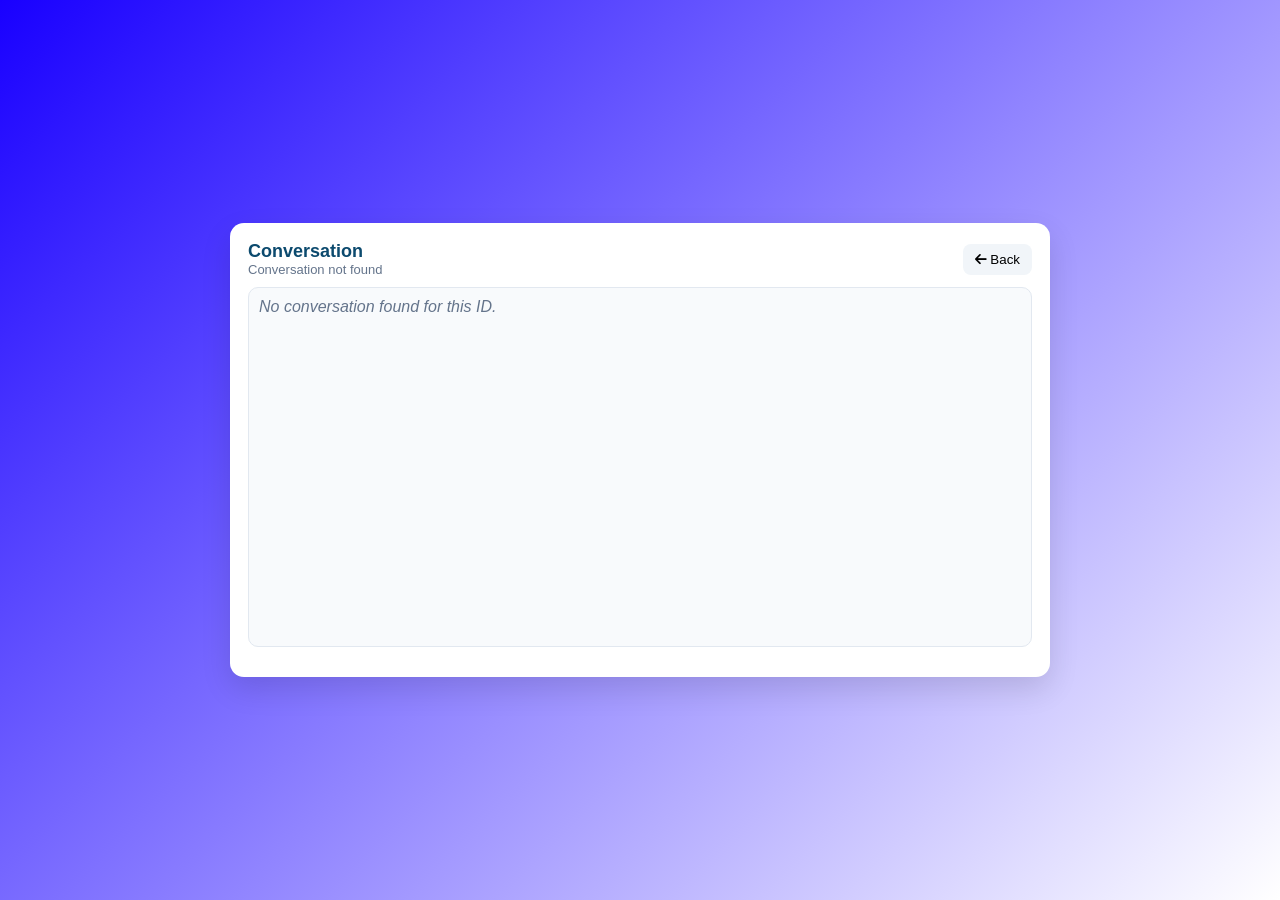
<file: chat.html>
<!DOCTYPE html>
<html lang="en">
<head>
  <meta charset="utf-8" />
  <meta name="viewport" content="width=device-width,initial-scale=1" />
  <title>Conversation - MediVoice</title>
  <link rel="stylesheet" href="styles.css" />
  <link rel="stylesheet" href="https://cdnjs.cloudflare.com/ajax/libs/font-awesome/6.5.0/css/all.min.css"/>
  <style>
    body { display:flex; justify-content:center; padding:24px; background: linear-gradient(135deg,#1900ff,#ffffff); min-height:100vh; }
    .chat-page { width:100%; max-width:820px; background:#fff; border-radius:14px; padding:18px; box-shadow:0 12px 30px rgba(0,0,0,0.12); }
    .chat-header { display:flex; justify-content:space-between; align-items:center; gap:12px; margin-bottom:10px; }
    .chat-title { font-size:18px; color:#0c4a6e; font-weight:700; }
    .back-btn { background:#f1f5f9; border:none; padding:8px 12px; border-radius:8px; cursor:pointer; }
    .chat-body { min-height:360px; max-height:68vh; overflow-y:auto; padding:10px; background:#f8fafc; border-radius:10px; border:1px solid #e2e8f0; display:flex; flex-direction:column; gap:12px; }
    .chat-footer { margin-top:12px; display:flex; justify-content:space-between; gap:8px; align-items:center; }
    .export-btn { background:#0ea5e9; color:#fff; border:none; padding:10px 14px; border-radius:8px; cursor:pointer; }
    .meta { color:#64748b; font-size:13px; }
  </style>
</head>
<body>
  <div class="chat-page">
    <div class="chat-header">
      <div>
        <div class="chat-title">Conversation</div>
        <div class="meta" id="chat-meta">Loading...</div>
      </div>
      <div>
        <button onclick="history.back()" class="back-btn"><i class="fas fa-arrow-left"></i> Back</button>
      </div>
    </div>

    <div class="chat-body" id="chat-body">
      <!-- messages will render here -->
    </div>

    <div class="chat-footer">
      <div class="meta" id="chat-footer-meta"></div>
      <button id="export-text" class="export-btn"><i class="fas fa-download"></i> Export Text</button>
    </div>
  </div>

  <script>
    function qs(name) {
      const params = new URLSearchParams(window.location.search);
      return params.get(name);
    }

    function renderMessage(container, msg) {
      const wrapper = document.createElement('div');
      wrapper.className = 'message-wrapper ' + (msg.type === 'ai' ? 'ai-wrapper' : msg.type === 'system' ? 'system-wrapper' : 'user-wrapper');

      const bubble = document.createElement('div');
      bubble.className = 'message ' + (msg.type === 'ai' ? 'ai-message' : msg.type === 'system' ? 'system-message' : 'user-message');

      const senderRow = document.createElement('div');
      senderRow.className = 'message-sender';
      const icon = document.createElement('i');
      icon.className = (msg.type === 'ai') ? 'fas fa-robot' : (msg.type === 'system') ? 'fas fa-info-circle' : 'fas fa-user';
      const label = document.createElement('strong');
      label.textContent = msg.type === 'ai' ? 'AI Assistant' : (msg.type === 'system' ? msg.sender : (msg.sender === 'You' ? 'You' : msg.sender));
      const time = document.createElement('span');
      time.className = 'message-time';
      time.textContent = ' • ' + new Date(msg.timestamp).toLocaleString();

      senderRow.appendChild(icon);
      senderRow.appendChild(label);
      senderRow.appendChild(time);

      const textDiv = document.createElement('div');
      textDiv.className = 'message-text';
      textDiv.textContent = msg.text;

      bubble.appendChild(senderRow);
      bubble.appendChild(textDiv);
      wrapper.appendChild(bubble);
      container.appendChild(wrapper);
    }

    (function() {
      const callId = qs('callId');
      const callHistoryData = JSON.parse(localStorage.getItem('mediVoiceCallHistory')) || [];
      const call = callHistoryData.find(c => String(c.id) === String(callId));
      const chatBody = document.getElementById('chat-body');
      const chatMeta = document.getElementById('chat-meta');
      const chatFooterMeta = document.getElementById('chat-footer-meta');
      const exportBtn = document.getElementById('export-text');

      if (!call) {
        chatMeta.textContent = 'Conversation not found';
        chatBody.innerHTML = '<div class="no-data">No conversation found for this ID.</div>';
        exportBtn.style.display = 'none';
        return;
      }

      chatMeta.textContent = `Date: ${call.date} • Duration: ${call.duration} • Messages: ${call.conversation.length}`;
      chatFooterMeta.textContent = `Session: ${call.id}`;

      // render messages
      chatBody.innerHTML = '';
      call.conversation.forEach(msg => {
        renderMessage(chatBody, msg);
      });
      chatBody.scrollTop = chatBody.scrollHeight;

      // export text
      exportBtn.addEventListener('click', () => {
        const text = call.conversation.map(m => `${m.sender} (${new Date(m.timestamp).toLocaleString()}):\n${m.text}\n`).join('\n');
        const blob = new Blob([text], { type: 'text/plain' });
        const url = URL.createObjectURL(blob);
        const a = document.createElement('a');
        a.href = url;
        a.download = `conversation-${call.id}.txt`;
        document.body.appendChild(a);
        a.click();
        a.remove();
        URL.revokeObjectURL(url);
      });
    })();
  </script>
</body>
</html>
</file>
<file: styles.css>
/* styles.css (UPDATED) */

/* basic resets */
* { box-sizing:border-box; margin:0; padding:0; font-family: "Poppins", "Segoe UI", Tahoma, Geneva, Verdana, sans-serif; }
body { background: linear-gradient(135deg,#0033ff,#ffffff); color:#16450b; padding:18px; display:flex; flex-direction:column; align-items:center; min-height:100vh; }

/* main container */
.main-container { width:100%; max-width:400px; display:flex; justify-content:center; }

/* calling screen - increased height */
.calling-screen {
  width:100%;
  max-width:380px;
  background:#fff;
  border-radius:14px;
  padding:16px;
  box-shadow:0 8px 22px rgb(1, 4, 53);
  display:flex;
  flex-direction:column;
  gap:10px;
  position:relative;
  min-height:520px;           /* increased height */
  max-height:88vh;
  overflow:hidden;
}


/* Profile picture container */
.profile-pic {
  width: 72px;
  height: 72px;
  border-radius: 50%;
  margin: 0 auto 8px;
  background:red;
  display: flex;
  align-items: center;
  justify-content: center;
  overflow: hidden; /* ensures circular clipping for the image */
  border: 3px solid rgb(250, 24, 24);
}

/* Profile image inside the circle */
.profile-pic img {
  width: 100%;
  height: 100%;
  object-fit: cover; /* ensures the image fills the circle properly */
  border-radius: 50%;
  display: block;
}




/* profile */
.profile { text-align:center; }
.profile-pic {
  width:72px; height:72px; border-radius:50%; margin:0 auto 8px;
  background:rgb(0, 0, 0);
  display:flex; align-items:center; justify-content:center;
  color:#fff; font-size:26px; border:3px solid rgba(255,255,255,0.7);
}
.profile h2 { color:#0c4a6e; font-size:17px; margin-bottom:2px; }
.profile p { color:#64748b; font-size:12px; }

/* call status */
.call-status {
  display:flex; flex-direction:column; align-items:center; gap:6px;
  background:linear-gradient(180deg,#eef7ff,#ffffff);
  padding:8px 10px; border-radius:10px; border:1px solid rgba(226,232,240,0.9);
  color:#0c4a6e; font-weight:600;
}
.timer { font-size:12px; color:#64748b; }

/* transcript */
.transcript-box {
  width:100%; min-height:180px; max-height:60vh; overflow-y:auto;
  background:#f8fbff; border-radius:10px; padding:10px;
  border:1px solid #e6f0fb; display:flex; flex-direction:column; gap:10px;
}

/* messages */
.message-wrapper { width:100%; display:flex; }
.user-wrapper { justify-content:flex-end; }
.ai-wrapper { justify-content:flex-start; }
.system-wrapper { justify-content:center; }

.message {
  max-width:82%; padding:10px; border-radius:10px;
  display:flex; flex-direction:column; gap:8px; word-wrap:break-word;
}
.user-message { background:#00ffaad6; color:#000000; border-bottom-right-radius:6px; align-items:flex-end; }
.ai-message { background:#6a00ffaf; color:#000000; border-bottom-left-radius:6px; align-items:flex-start; }
.system-message { background:#fafafa; color:#ff3333; border-radius:8px; font-size:13px; padding:8px 10px; text-align:center; }

.message-sender { display:flex; align-items:center; gap:8px; font-weight:700; font-size:13px; color:inherit; }
.message-sender i { width:18px; height:18px; display:inline-flex; align-items:center; justify-content:center; color:inherit; }
.message-time { font-weight:600; font-size:12px; color:rgba(0,0,0,0.45); margin-left:6px; }
.message-text { font-size:14px; line-height:1.45; color:inherit; }

/* controls */
.call-controls { display:flex; gap:12px; justify-content:space-around; margin-top:6px; }
.control-btn {
  width:44px; height:44px; border-radius:50%; background:#f1f7ff; border:none;
  display:flex; align-items:center; justify-content:center; cursor:pointer;
  color:#0c4a6e; font-size:15px; transition:background .2s ease, transform .2s ease;
}
.control-btn:hover { transform:translateY(-2px); background:#dbeafe; }
.control-btn.active { background:#0ea5e9; color:#fff; }

/* vapi button container */
.vapi-button-container { position:absolute; left:50%; transform:translateX(-50%); bottom:12px; z-index:1200; pointer-events:none; width:auto; display:flex; justify-content:center; }
#vapi-button { pointer-events:auto; }

/* footer */
.footer {
  width:100%; margin-top:18px;
  display:flex; flex-direction:column; gap:12px; align-items:center;
}

/* history section */
.history-section {
  width:80vw; max-width:980px; min-width:280px;
  background:#fff; border-radius:12px; padding:16px;
  box-shadow:0 10px 30px rgba(2,6,23,0.06); border:1px solid #e6f0fb;
  margin:0 auto;
}
.section-title {
  display:flex; align-items:center; gap:10px; font-size:16px;
  color:#0c4a6e; margin-bottom:10px; font-weight:700;
}

/* Clear history button - styled */
.history-controls {
  display:flex; justify-content:flex-end; margin-bottom:10px;
}
.history-btn {
  background:linear-gradient(135deg,#2563eb,#7c3aed);
  border:none; color:#fff; font-weight:600; font-size:14px;
  padding:8px 16px; border-radius:10px; cursor:pointer;
  display:flex; align-items:center; gap:8px;
  box-shadow:0 4px 12px rgba(37,99,235,0.25);
  transition:background 0.3s ease, transform 0.2s ease;
}
.history-btn i { font-size:14px; }
.history-btn:hover { background:linear-gradient(135deg,#1d4ed8,#6d28d9); transform:translateY(-2px); }

/* call history list */
.call-history {
  display:flex; flex-direction:column; gap:10px; max-height:320px; overflow-y:auto;
  padding:6px; border-radius:10px; background:#f8fbff; border:1px solid #e6f0fb;
}
.call-item {
  display:flex; justify-content:space-between; align-items:center; gap:8px;
  padding:10px; background:linear-gradient(180deg,#fff,#fbfdff);
  border-radius:10px; border:1px solid #eef7ff;
}
.call-info h4 { font-size:14px; color:#0c4a6e; margin-bottom:6px; }
.call-info p { font-size:13px; color:#64748b; margin:0; }

.call-actions { display:flex; gap:8px; align-items:center; }
.action-btn {
  width:38px; height:38px; border-radius:8px; background:#f1f7ff;
  border:none; display:inline-flex; align-items:center; justify-content:center;
  cursor:pointer; color:#0c4a6e; font-size:14px;
  transition:transform .2s ease, background .2s ease;
}
.action-btn:hover { transform:translateY(-2px); background:#dbeafe; }

.no-data, .no-data * { color:#64748b; font-style:italic; }

/* responsive */
@media (max-width:760px){
  .main-container{max-width:100%;padding:0 10px;}
  .calling-screen{max-width:100%;min-height:480px;padding:14px;}
  .profile-pic{width:64px;height:64px;font-size:22px;}
  .transcript-box{min-height:150px;max-height:54vh;}
  .control-btn{width:40px;height:40px;}
  .vapi-button-container{bottom:10px;}
  .history-section{width:92vw;padding:14px;}
}

@media (max-width:420px){
  .calling-screen{min-height:440px;padding:12px;gap:8px;}
  .profile-pic{width:56px;height:56px;font-size:18px;}
  .message{max-width:90%;padding:8px;}
  .call-item{flex-direction:column;align-items:flex-start;gap:6px;}
  .call-actions{align-self:flex-end;}
  .history-section{width:96vw;padding:12px;}
}
</file>
